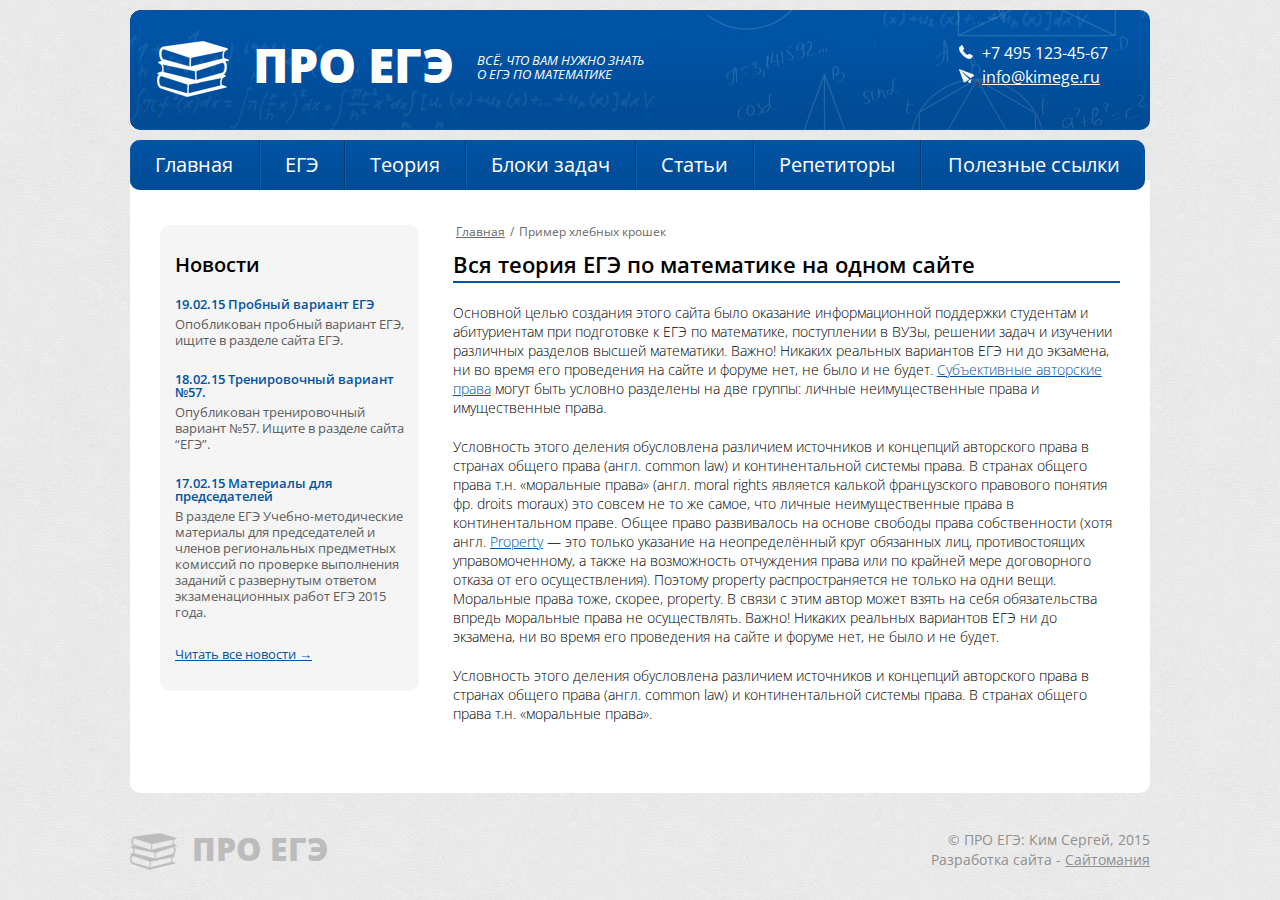
<file: index.html>
<!DOCTYPE html>
<html lang="en">
<head>
	<meta charset="UTF-8">
	<title>Про ЕГЭ</title>
	<link rel="stylesheet" type="text/css" href="style/normalize.css">
	<link rel="stylesheet" type="text/css" href="style/style.css">
	<link href='http://fonts.googleapis.com/css?family=Open+Sans:400italic,700,600,800,400&subset=latin,cyrillic-ext' rel='stylesheet' type='text/css'>

</head>
<body>
	<div class="layout-center-wrapper">
		<header class="main-page-header clearfix">
			<div class="left-col">
				<div class="header-logo-container clearfix">
					<img src="i/header-logo.png" alt="Logo" class="logo">
					<p class="logo-text">Про ЕГЭ</p>
					<p class="after-logo-text">Всё, что вам нужно знать <br>о ЕГЭ по математике</p>
				</div>
			</div>
			<div class="right-col">
				<p class="phone">+7 495 123-45-67</p>
				<a class='mail' href="mailto:info@kimege.ru">info@kimege.ru</a>
			</div>
		</header>

		<main class="page-main-content-block">
			<nav class="top-menu">
				<ul>
				   <li><a href="">Главная</a></li><!--
				--><li><a href="">ЕГЭ</a></li><!--
				--><li><a href="">Теория</a></li><!--
				--><li><a href="">Блоки задач</a></li><!--
				--><li><a href="">Статьи</a></li><!--
				--><li><a href="">Репетиторы</a></li><!--
				--><li><a href="">Полезные ссылки</a></li>
				</ul>
			</nav>

			<div class="content clearfix">
				<div class="left-col">
					<div class="info-block">
						<h2>Новости</h2>
						<div class="info-item">
							<h4 class='info-item-title'>19.02.15 Пробный вариант ЕГЭ</h4>
							<p class="info-item-text">Опобликован пробный вариант ЕГЭ, ищите в разделе сайта ЕГЭ.</p>
						</div>
						<div class="info-item">
							<h4 class='info-item-title'>18.02.15 Тренировочный вариант №57. </h4>
							<p class="info-item-text">Опубликован тренировочный вариант №57. Ищите в разделе сайта “ЕГЭ”.</p>
						</div>
						<div class="info-item">
							<h4 class='info-item-title'>17.02.15 Материалы для председателей</h4>
							<p class="info-item-text">В разделе ЕГЭ Учебно-методические материалы для председателей и членов региональных предметных комиссий по проверке выполнения заданий с развернутым ответом экзаменационных работ ЕГЭ 2015 года.</p>
						</div>
						
						<a href="">Читать все новости →</a>
					</div>	
				</div>
				<div class="right-col">
					<ul class="breadcrumbs">
						<li><a href="">Главная</a></li><!--
					 --><li><a href="" class='active'>Пример хлебных крошек</a></li>
					</ul>
					<h1>Вся теория ЕГЭ по математике на одном сайте</h1>
					<p>Основной целью создания этого сайта было оказание информационной поддержки студентам и абитуриентам при подготовке к ЕГЭ по математике, поступлении в ВУЗы, решении задач и изучении различных разделов высшей математики. Важно! Никаких реальных вариантов ЕГЭ ни до экзамена, ни во время его проведения на сайте и форуме нет, не было и не будет. <a href="">Субъективные авторские права</a> могут быть условно разделены на две группы: личные неимущественные права и имущественные права.</p>
					<p>Условность этого деления обусловлена различием источников и концепций авторского права в странах общего права (англ. common law) и континентальной системы права. В странах общего права т.н. «моральные права» (англ. moral rights является калькой французского правового понятия фр. droits moraux) это совсем не то же самое, что личные неимущественные права в континентальном праве. Общее право развивалось на основе свободы права собственности (хотя англ. <a href="">Property</a> — это только указание на неопределённый круг обязанных лиц, противостоящих управомоченному, а также на возможность отчуждения права или по крайней мере договорного отказа от его осуществления). Поэтому property распространяется не только на одни вещи. Моральные права тоже, скорее, property. В связи с этим автор может взять на себя обязательства впредь моральные права не осуществлять. Важно! Никаких реальных вариантов ЕГЭ ни до экзамена, ни во время его проведения на сайте и форуме нет, не было и не будет.</p>
					<p>Условность этого деления обусловлена различием источников и концепций авторского права в странах общего права (англ. common law) и континентальной системы права. В странах общего права т.н. «моральные права».
					</p>

				</div>
			</div>
		</main>

		<footer class="main-page-footer clearfix">
			<div class="left-col">
				<div class="footer-logo-container">
					<img src="i/footer-logo.png" alt="Logo" class="logo">
					<p class="logo-text">Про ЕГЭ</p>
				</div>
			</div>
			<div class="right-col">
				<p class="copyright">© ПРО ЕГЭ: Ким Сергей, 2015<br>
					Разработка сайта - <a href="">Сайтомания</a>
				</p>
			</div>
		</footer>
	</div>
</body>
</html>
</file>
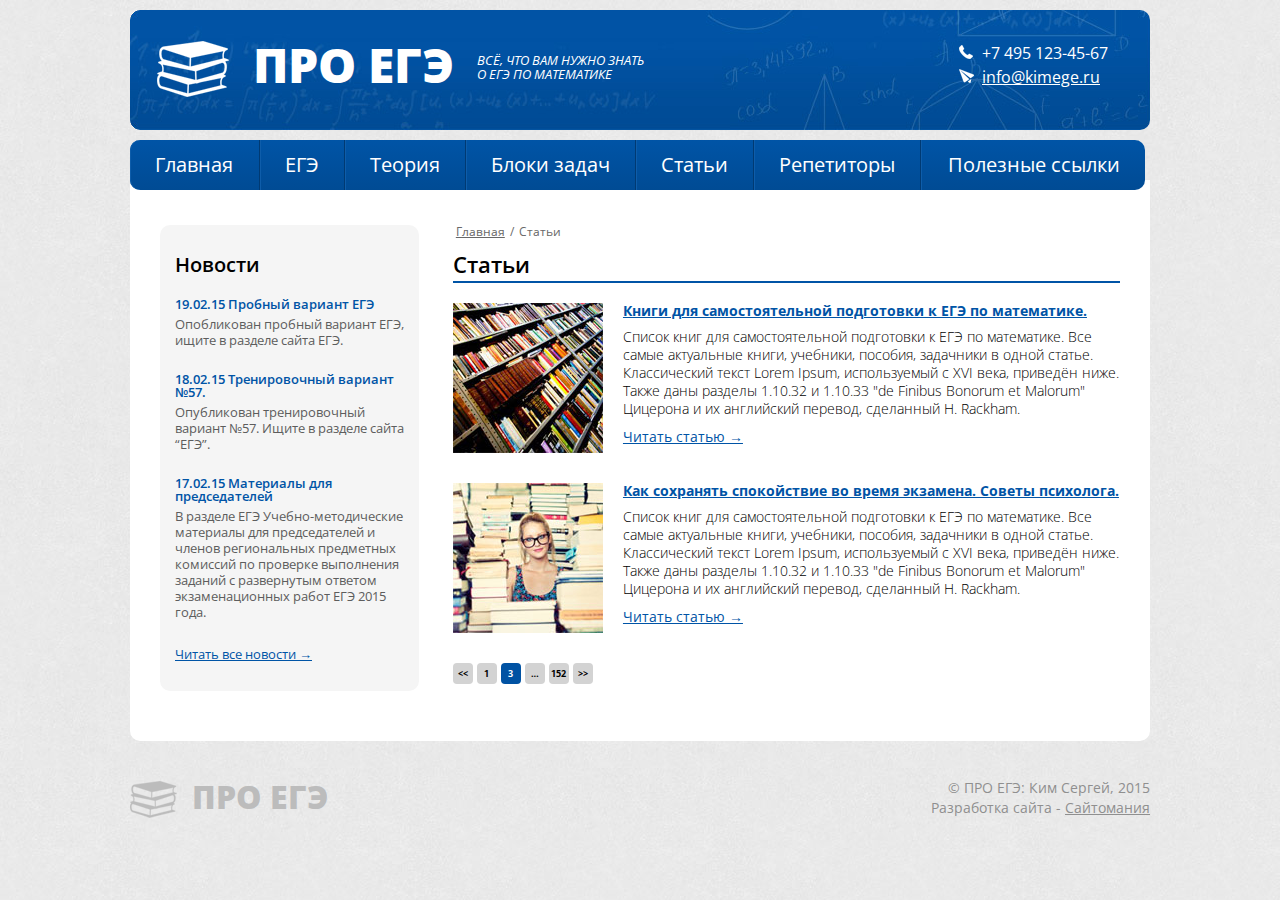
<file: articles.html>
<!DOCTYPE html>
<html lang="en">
<head>
	<meta charset="UTF-8">
	<title>Про ЕГЭ Статьи</title>
	<link rel="stylesheet" type="text/css" href="style/reset.css">
	<link rel="stylesheet" type="text/css" href="style/style.css">
	<link href='http://fonts.googleapis.com/css?family=Open+Sans:400italic,700,600,800,400&subset=latin,cyrillic-ext' rel='stylesheet' type='text/css'>
</head>
<body>
	<div class="layout-center-wrapper">

		<header class="main-page-header clearfix">
			<div class="left-col">
				<div class="header-logo-container clearfix">
					<img src="i/header-logo.png" alt="Logo" class="logo">
					<p class="logo-text">Про ЕГЭ</p>
					<p class="after-logo-text">Всё, что вам нужно знать <br>о ЕГЭ по математике</p>
				</div>
			</div>
			<div class="right-col">
				<p class="phone">+7 495 123-45-67</p>
				<a class='mail' href="mailto:info@kimege.ru">info@kimege.ru</a>
			</div>
		</header>

		<main class="page-main-content-block">
			<nav class="top-menu">
				<ul>
				   <li><a href="./index.html">Главная</a></li><!--
				--><li><a href="">ЕГЭ</a></li><!--
				--><li><a href="./theory.html">Теория</a></li><!--
				--><li><a href="">Блоки задач</a></li><!--
				--><li><a href="./articles.html">Статьи</a></li><!--
				--><li><a href="./tutors.html">Репетиторы</a></li><!--
				--><li><a href="">Полезные ссылки</a></li>
				</ul>
			</nav>

			<div class="content clearfix">
				<div class="left-col">
					<div class="info-block">
						<h2>Новости</h2>
						<div class="info-item">
							<h4 class='info-item-title'>19.02.15 Пробный вариант ЕГЭ</h4>
							<p class="info-item-text">Опобликован пробный вариант ЕГЭ, ищите в разделе сайта ЕГЭ.</p>
						</div>
						<div class="info-item">
							<h4 class='info-item-title'>18.02.15 Тренировочный вариант №57. </h4>
							<p class="info-item-text">Опубликован тренировочный вариант №57. Ищите в разделе сайта “ЕГЭ”.</p>
						</div>
						<div class="info-item">
							<h4 class='info-item-title'>17.02.15 Материалы для председателей</h4>
							<p class="info-item-text">В разделе ЕГЭ Учебно-методические материалы для председателей и членов региональных предметных комиссий по проверке выполнения заданий с развернутым ответом экзаменационных работ ЕГЭ 2015 года.</p>
						</div>
						
						<a href="">Читать все новости →</a>
					</div>	
				</div>
				<div class="right-col">
					<ul class="breadcrumbs">
						<li><a href="">Главная</a></li><!--
					 --><li><a href="" class='active'>Статьи</a></li>
					</ul>
					<h1>Статьи</h1>
					<div class="content-item clearfix">
						<img src="i/cont-pic1.jpg" alt="Picture">
						<div class='content-item-right-col'>
							<h2 class='content-item-title'><a class='content-item-title' href="">Книги для самостоятельной подготовки к ЕГЭ по математике.</a></h2>
							<p>Список книг для самостоятельной подготовки к ЕГЭ по математике. Все самые актуальные книги, учебники, пособия, задачники в одной статье. Классический текст Lorem Ipsum, используемый с XVI века, приведён ниже. Также даны разделы 1.10.32 и 1.10.33 "de Finibus Bonorum et Malorum" Цицерона и их английский перевод, сделанный H. Rackham.</p>
							<a href="" class="read-full">Читать статью →</a>
						</div>
					</div>
					<div class="content-item clearfix">
						<img src="i/cont-pic2.jpg" alt="Picture">
						<div class='content-item-right-col'>
							<h2 class='content-item-title'><a href="">Как сохранять спокойствие во время экзамена. Советы психолога.</a></h2>
							<p>Список книг для самостоятельной подготовки к ЕГЭ по математике. Все самые актуальные книги, учебники, пособия, задачники в одной статье. Классический текст Lorem Ipsum, используемый с XVI века, приведён ниже. Также даны разделы 1.10.32 и 1.10.33 "de Finibus Bonorum et Malorum" Цицерона и их английский перевод, сделанный H. Rackham.</p>
							<a href="" class="read-full">Читать статью →</a>
						</div>
					</div>

					<ul class="paginator">
						<li><a href=""><<</a></li><!--
					 --><li><a href="">1</a></li><!--
					 --><li><a href="" class='active'>3</a></li><!--
					 --><li><a href="">…</a></li><!--
					 --><li><a href="">152</a></li><!--
					 --><li><a href="">>></a></li>
					</ul>

				</div>
			</div>
		</main>

		<footer class="main-page-footer clearfix">
			<div class="left-col">
				<div class="footer-logo-container">
					<img src="i/footer-logo.png" alt="Logo" class="logo">
					<p class="logo-text">Про ЕГЭ</p>
				</div>
			</div>
			<div class="right-col">
				<p class="copyright">© ПРО ЕГЭ: Ким Сергей, 2015<br>
					Разработка сайта - <a href="">Сайтомания</a>
				</p>
			</div>
		</footer>

	</div>
</body>
</html>
</file>
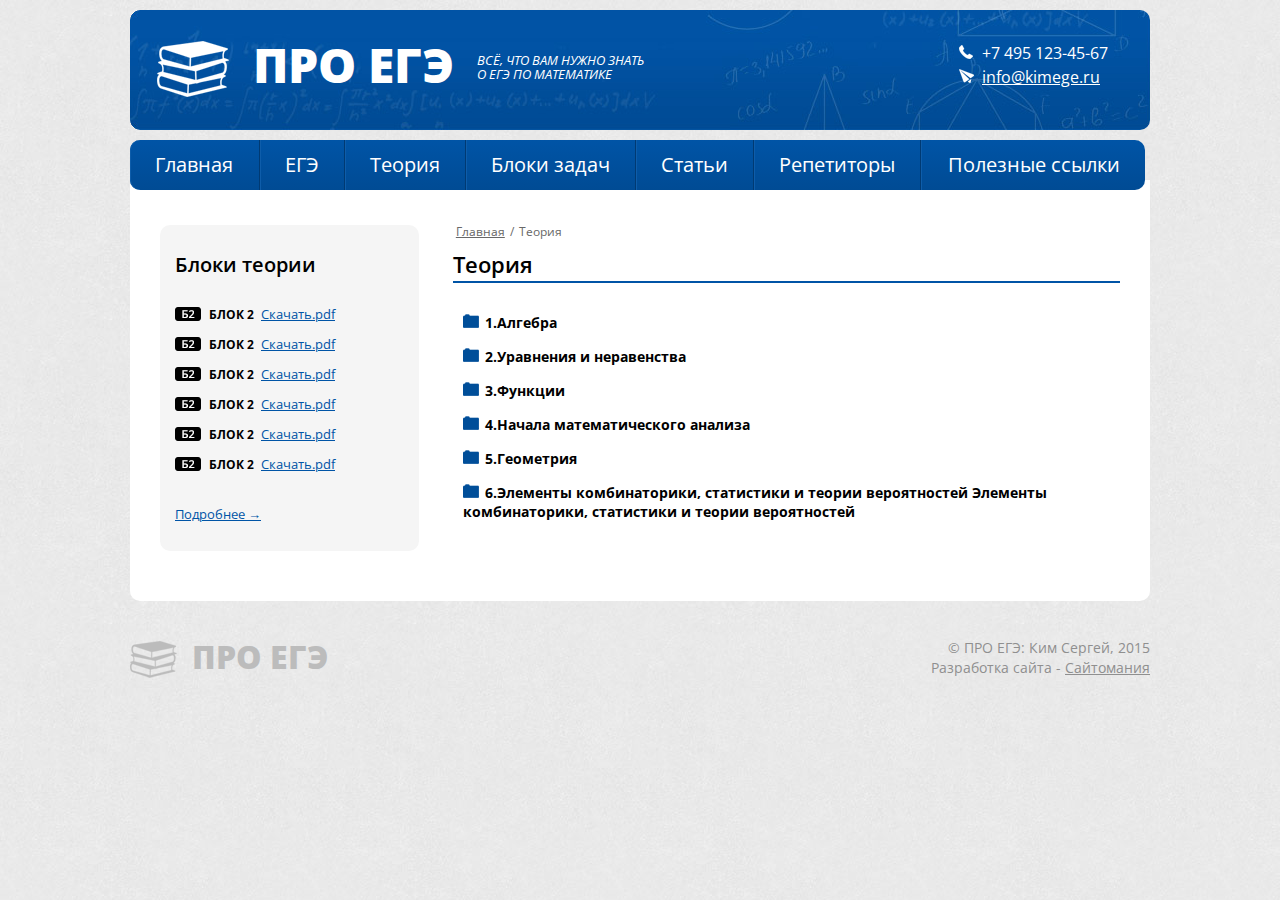
<file: theory.html>
<!DOCTYPE html>
<html lang="en">
<head>
	<meta charset="UTF-8">
	<title>Про ЕГЭ Теория</title>
	<link rel="stylesheet" type="text/css" href="style/reset.css">
	<link rel="stylesheet" type="text/css" href="style/style.css">
	<link href='http://fonts.googleapis.com/css?family=Open+Sans:400italic,700,600,800,400&subset=latin,cyrillic-ext' rel='stylesheet' type='text/css'>
	<script src="js/jquery.min.js"></script>
</head>
<body>
	<div class="layout-center-wrapper">

		<header class="main-page-header clearfix">
			<div class="left-col">
				<div class="header-logo-container clearfix">
					<img src="i/header-logo.png" alt="Logo" class="logo">
					<p class="logo-text">Про ЕГЭ</p>
					<p class="after-logo-text">Всё, что вам нужно знать <br>о ЕГЭ по математике</p>
				</div>
			</div>
			<div class="right-col">
				<p class="phone">+7 495 123-45-67</p>
				<a class='mail' href="mailto:info@kimege.ru">info@kimege.ru</a>
			</div>
		</header>

		<main class="page-main-content-block">
			<nav class="top-menu">
				<ul>
				   <li><a href="./index.html">Главная</a></li><!--
				--><li><a href="">ЕГЭ</a></li><!--
				--><li><a href="./theory.html">Теория</a></li><!--
				--><li><a href="">Блоки задач</a></li><!--
				--><li><a href="./articles.html">Статьи</a></li><!--
				--><li><a href="./tutors.html">Репетиторы</a></li><!--
				--><li><a href="">Полезные ссылки</a></li>
				</ul>
			</nav>

			<div class="content clearfix">
				<div class="left-col">
					<div class="info-block">
						<h2>Блоки теории</h2>
						<table class='theory-blocks'>
							<tbody>
								<tr>
									<td class='theory-block-tag'><img src="i/block-tag-b2.png" alt="Block-tag"></td>
									<td class='theory-block-name'>Блок 2</td>
									<td class='theory-link'><a href="">Скачать.pdf</a></td>
								</tr>
								<tr>
									<td class='theory-block-tag'><img src="i/block-tag-b2.png" alt="Block-tag"></td>
									<td class='theory-block-name'>Блок 2</td>
									<td class='theory-link'><a href="">Скачать.pdf</a></td>
								</tr>
								<tr>
									<td class='theory-block-tag'><img src="i/block-tag-b2.png" alt="Block-tag"></td>
									<td class='theory-block-name'>Блок 2</td>
									<td class='theory-link'><a href="">Скачать.pdf</a></td>
								</tr>
								<tr>
									<td class='theory-block-tag'><img src="i/block-tag-b2.png" alt="Block-tag"></td>
									<td class='theory-block-name'>Блок 2</td>
									<td class='theory-link'><a href="">Скачать.pdf</a></td>
								</tr>
								<tr>
									<td class='theory-block-tag'><img src="i/block-tag-b2.png" alt="Block-tag"></td>
									<td class='theory-block-name'>Блок 2</td>
									<td class='theory-link'><a href="">Скачать.pdf</a></td>
								</tr>
								<tr>
									<td class='theory-block-tag'><img src="i/block-tag-b2.png" alt="Block-tag"></td>
									<td class='theory-block-name'>Блок 2</td>
									<td class='theory-link'><a href="">Скачать.pdf</a></td>
								</tr>
							</tbody>
						</table>
						
						<a href="">Подробнее →</a>
					</div>	
				</div>
				<div class="right-col">
					<ul class="breadcrumbs">
						<li><a href="">Главная</a></li><!--
					 --><li><a href="" class='active'>Теория</a></li>
					</ul>
					<h1>Теория</h1>
					<ol class='theory-index'>
						<li>Алгебра</li>
						<li>Уравнения и неравенства
							<ol>
								<li>Уравнения
									<ol class='last-level'>
										<li>Квадратные уравнения</li>
										<li>Рациональные уравнения</li>
										<li>Иррациональные уравнения</li>
										<li>Тригонометрические уравнения</li>
										<li>Показательные уравнения</li>
										<li>Логарифмические уравнения</li>
										<li>Равносильность уравнений, систем уравнений</li>
										<li>Простейшие системы уравнений с двумя неизвестными</li>
										<li>Основные приемы решения систем уравнений:подстановка, алгебраическое сложение, введение новых переменных</li>
										<li>Использование свойств и графиков функций при решении уравнений</li>
										<li>Изображение на координатной плоскости множества решений уравнений с двумя переменными и их систем</li>
										<li>Применение математических методов для решения содержательныхзадач из различных областей науки и практики. Интерпретация результата, учет реальных ограничений</li>
									</ol>
								</li>
								<li>Неравенства</li>
							</ol>
						</li>
						<li>Функции</li>
						<li>Начала математического анализа</li>
						<li>Геометрия</li>
						<li>Элементы комбинаторики, статистики и теории вероятностей Элементы комбинаторики, статистики и теории вероятностей</li>
					</ol>

				</div>
			</div>
		</main>

		<footer class="main-page-footer clearfix">
			<div class="left-col">
				<div class="footer-logo-container">
					<img src="i/footer-logo.png" alt="Logo" class="logo">
					<p class="logo-text">Про ЕГЭ</p>
				</div>
			</div>
			<div class="right-col">
				<p class="copyright">© ПРО ЕГЭ: Ким Сергей, 2015<br>
					Разработка сайта - <a href="">Сайтомания</a>
				</p>
			</div>
		</footer>

	</div>

	<script>
$('.theory-index li').on('click', function(event){
   
   $(this).has('ol').toggleClass('visible');
    event.stopImmediatePropagation();
    event.preventDefault();

    
})

	</script>
</body>
</html>
</file>
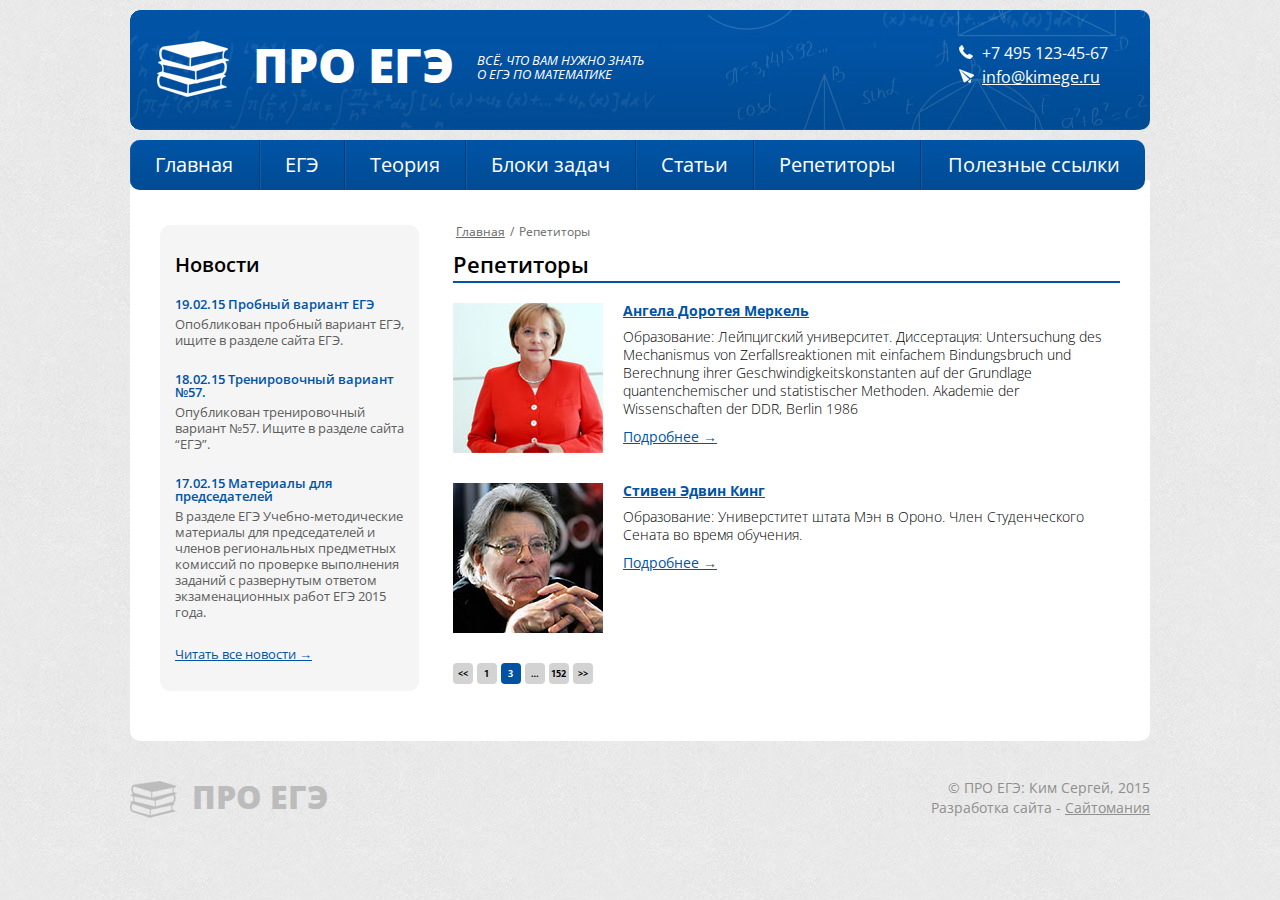
<file: tutors.html>
<!DOCTYPE html>
<html lang="en">
<head>
	<meta charset="UTF-8">
	<title>Про ЕГЭ Репетиторы</title>
	<link rel="stylesheet" type="text/css" href="style/reset.css">
	<link rel="stylesheet" type="text/css" href="style/style.css">
	<link href='http://fonts.googleapis.com/css?family=Open+Sans:400italic,700,600,800,400&subset=latin,cyrillic-ext' rel='stylesheet' type='text/css'>
</head>
<body>
	<div class="layout-center-wrapper">

		<header class="main-page-header clearfix">
			<div class="left-col">
				<div class="header-logo-container clearfix">
					<img src="i/header-logo.png" alt="Logo" class="logo">
					<p class="logo-text">Про ЕГЭ</p>
					<p class="after-logo-text">Всё, что вам нужно знать <br>о ЕГЭ по математике</p>
				</div>
			</div>
			<div class="right-col">
				<p class="phone">+7 495 123-45-67</p>
				<a class='mail' href="mailto:info@kimege.ru">info@kimege.ru</a>
			</div>
		</header>

		<main class="page-main-content-block">
			<nav class="top-menu">
				<ul>
				   <li><a href="./index.html">Главная</a></li><!--
				--><li><a href="">ЕГЭ</a></li><!--
				--><li><a href="./theory.html">Теория</a></li><!--
				--><li><a href="">Блоки задач</a></li><!--
				--><li><a href="./articles.html">Статьи</a></li><!--
				--><li><a href="./tutors.html">Репетиторы</a></li><!--
				--><li><a href="">Полезные ссылки</a></li>
				</ul>
			</nav>

			<div class="content clearfix">
				<div class="left-col">
					<div class="info-block">
						<h2>Новости</h2>
						<div class="info-item">
							<h4 class='info-item-title'>19.02.15 Пробный вариант ЕГЭ</h4>
							<p class="info-item-text">Опобликован пробный вариант ЕГЭ, ищите в разделе сайта ЕГЭ.</p>
						</div>
						<div class="info-item">
							<h4 class='info-item-title'>18.02.15 Тренировочный вариант №57. </h4>
							<p class="info-item-text">Опубликован тренировочный вариант №57. Ищите в разделе сайта “ЕГЭ”.</p>
						</div>
						<div class="info-item">
							<h4 class='info-item-title'>17.02.15 Материалы для председателей</h4>
							<p class="info-item-text">В разделе ЕГЭ Учебно-методические материалы для председателей и членов региональных предметных комиссий по проверке выполнения заданий с развернутым ответом экзаменационных работ ЕГЭ 2015 года.</p>
						</div>
						
						<a href="">Читать все новости →</a>
					</div>	
				</div>
				<div class="right-col">
					<ul class="breadcrumbs">
						<li><a href="">Главная</a></li><!--
					 --><li><a href="" class='active'>Репетиторы</a></li>
					</ul>
					<h1>Репетиторы</h1>
					<div class="content-item clearfix">
						<img src="i/tutor-pic1.jpg" alt="Picture">
						<div class='content-item-right-col'>
							<h2 class='content-item-title'><a class='content-item-title' href="">Ангела Доротея Меркель</a></h2>
							<p>Образование: Лейпцигский университет. Диссертация: Untersuchung des Mechanismus von Zerfallsreaktionen mit einfachem Bindungsbruch und Berechnung ihrer Geschwindigkeitskonstanten auf der Grundlage quantenchemischer und statistischer Methoden. Akademie der Wissenschaften der DDR, Berlin 1986</p>
							<a href="" class="read-full">Подробнее →</a>
						</div>
					</div>
					<div class="content-item clearfix">
						<img src="i/tutor-pic2.jpg" alt="Picture">
						<div class='content-item-right-col'>
							<h2 class='content-item-title'><a href="">Стивен Эдвин Кинг</a></h2>
							<p>Образование: Универститет штата Мэн в Ороно. Член Студенческого Сената во время обучения.</p>
							<a href="" class="read-full">Подробнее →</a>
						</div>
					</div>

					<ul class="paginator">
						<li><a href=""><<</a></li><!--
					 --><li><a href="">1</a></li><!--
					 --><li><a href="" class='active'>3</a></li><!--
					 --><li><a href="">…</a></li><!--
					 --><li><a href="">152</a></li><!--
					 --><li><a href="">>></a></li>
					</ul>

				</div>
			</div>
		</main>

		<footer class="main-page-footer clearfix">
			<div class="left-col">
				<div class="footer-logo-container">
					<img src="i/footer-logo.png" alt="Logo" class="logo">
					<p class="logo-text">Про ЕГЭ</p>
				</div>
			</div>
			<div class="right-col">
				<p class="copyright">© ПРО ЕГЭ: Ким Сергей, 2015<br>
					Разработка сайта - <a href="">Сайтомания</a>
				</p>
			</div>
		</footer>

	</div>
</body>
</html>
</file>
<file: style/style.css>
/*GENERAL*/

.clearfix:after
{
    display: block;
    clear: both;

    content: '';
}
body
{
    font-family: 'Open Sans', sans-serif;
    font-size: 16px;

    background: #e9e9e9 url('../i/body-bgnd.jpg');
}
.layout-center-wrapper
{
    width: 1020px;
    margin: 0 auto;
}
a
{
    color: #0054a6;
}
a:hover
{
    color: #000;
}



/* HEADER */

.main-page-header
{
    height: 70px;
    margin-top: 10px;
    margin-bottom: 10px;
    padding: 25px 27px;

    border-radius: 10px;
    background: #0054a6 url('../i/header-bgnd.jpg');
}
.main-page-header .left-col
{
    float: left;
}
.main-page-header .right-col
{
    float: left;

    margin-top: 10px;
    margin-left: 338px;
}
.header-logo-container
{
    margin-top: 6px;
}
.header-logo-container .logo
{
    float: left;

    margin-right: 24px;
}
.header-logo-container .logo-text
{
    font-size: 48px;
    font-weight: 800;

    float: left;

    margin: 0;
    margin-right: 23px;

    text-transform: uppercase;

    color: #fff;
}
.header-logo-container .after-logo-text
{
    font-size: 13px;
    font-style: italic;
    line-height: 14px;

    float: right;

    margin: 0;
    margin-top: 12px;

    text-transform: uppercase;

    color: #fff;
}
.main-page-header .phone
{
    position: relative;

    margin-bottom: 8px;

    color: #fff;
}
.main-page-header .mail
{
    position: relative;

    color: #fff;
}
.main-page-header .mail:hover
{
    font-weight: 600;
}
.main-page-header .phone:before
{
    position: absolute;
    left: -23px;

    display: block;

    width: 15px;
    height: 15px;

    content: url(../i/phone.png);
}
.main-page-header .mail:before
{
    position: absolute;
    left: -23px;

    display: block;

    width: 15px;
    height: 15px;

    content: url(../i/mail.png);
}

/*MAIN*/

/*top-menu*/



.page-main-content-block .top-menu
{
    width: 100%;
}
.page-main-content-block .top-menu li
{
    display: inline-block;
}
.page-main-content-block .top-menu li a
{
    font-size: 20px;

    display: block;

    padding: 15px 25px;

    text-decoration: none;

    color: #fff;
    border-left: 1px solid #003a73;
    background-image:         linear-gradient(#0054a6, #004b94);
    background-image: -webkit-linear-gradient(#0054a6, #004b94);
    box-shadow: inset 1px 0  #0e5daa;
}
.page-main-content-block .top-menu li a:hover
{
    background-image:         linear-gradient(#003d7b, #024b93);
    background-image: -webkit-linear-gradient(#003d7b, #024b93);
}
.page-main-content-block .top-menu li:first-child a
{
    padding-right: 26px;

    border: none;
    border-top-left-radius: 10px;
    border-bottom-left-radius: 10px;
}
.page-main-content-block .top-menu li:last-child a
{
    padding-left: 27px;

    border-top-right-radius: 10px;
    border-bottom-right-radius: 10px;
}



/*CONTENT-BLOCK*/


.page-main-content-block .content
{
    margin-top: -10px;
    padding: 45px 30px 50px 30px;

    border-bottom-right-radius: 10px;
    border-bottom-left-radius: 10px;
    background: #fff;
}
.page-main-content-block .content .left-col
{
    float: left;

    width: 27%;
}
.page-main-content-block .content .right-col
{
    float: right;

    width: 69.5%;
}

/*left-col*/

.page-main-content-block .content .info-block
{
    padding: 30px 15px;

    border-radius: 10px;
    background: #f5f5f5;
}
.page-main-content-block .content .info-block h2
{
    font-size: 20px;
    font-weight: 600;

    margin-bottom: 23px;
}
.page-main-content-block .content .info-block .info-item
{
    margin-bottom: 25px;
}

.page-main-content-block .content .info-block .info-item-title
{
    font-size: 13px;
    font-weight: 600;

    margin-bottom: 5px;

    color: #0054a6;
}
.page-main-content-block .content .info-block .info-item-text
{
    font-size: 13px;
    font-weight: 400;
    line-height: 16px;

    color: #5d5d5d;
}
.page-main-content-block .content .info-block a
{
    font-size: 13px;
}

.content .info-block .theory-blocks
{
    margin-top: 30px;
    margin-bottom: 20px;
}
.content .info-block .theory-blocks tr
{
    height: 30px;
}
.content .info-block .theory-blocks .theory-block-tag
{
    position: relative;
}
.content .info-block .theory-blocks .theory-block-tag img
{
    position: relative;
    top: 2px;
}
.content .info-block .theory-blocks .theory-block-name
{
    font-size: 12px;
    font-weight: 700;

    width: 60px;

    text-align: center;
    vertical-align: baseline;
    text-transform: uppercase;
}
.content .info-block .theory-blocks .theory-link
{
    font-size: 12px;
}

/*right-col*/

/*Crumbs*/

.content .right-col .breadcrumbs
{
    margin-top: -3px;
    margin-left: 3px;
}
.content .right-col .breadcrumbs li
{
    display: inline-block;

    margin-right: 5px;
}
.content .right-col .breadcrumbs li:before
{
    font-size: 12px;

    display: inline-block;

    margin-right: 5px;

    content: '/';

    color: #686868;
}
.content .right-col .breadcrumbs li:first-of-type:before
{
    display: inline-block;

    margin-right: 0;

    content: ' ';
}
.content .right-col .breadcrumbs a
{
    font-size: 12px;

    color: #686868;
}
.content .right-col .breadcrumbs a:hover
{
    color: #0054a6;
}
.content .right-col .breadcrumbs a.active
{
    cursor: default;
    text-decoration: none;
}
.content .right-col .breadcrumbs a.active:hover
{
    color: #686868;
}

/*Content*/

.content .right-col h1
{
    font-size: 22px;
    font-weight: 600;
    line-height: 33px;

    margin: 10px 0 20px 0;

    border-bottom: 2px solid #0054a6;
}
.content .right-col p
{
    font-size: 14px;
    font-weight: 300;
    line-height: 19px;

    margin-bottom: 20px;
}
.content .right-col .content-item
{
    min-height: 150px;
    margin-bottom: 30px;
}
.content-item-right-col
{
    float: right;

    width: 74.5%;
}
.content .right-col .content-item img
{
    float: left;

    width: 150px;
    height: 150px;
}
.content-item .content-item-right-col .content-item-title
{
    font-size: 14px;
    font-weight: 700;
    line-height: 15px;

    margin-bottom: 10px;
}
.content-item .content-item-right-col p
{
    font-size: 14px;
    line-height: 18px;

    margin-bottom: 10px;
}
.content-item .content-item-right-col .read-full
{
    font-size: 14px;
}

/*Index*/

.content .theory-index
{
    font-size: 14px;

    margin-top: 30px;
    margin-left: 10px;

    counter-reset: list1;
}
.content .theory-index li:before
{
    display: inline-block;

    padding-left: 22px;

    content: counter(list1) '. '; /* Выводим число */
    counter-increment: list1; /* Увеличиваем значение счетчика */

    background: url('../i/theory-list-closed.png') no-repeat 0 1px;
}
.content .theory-index ol
{
    counter-reset: list2;
}

.content .theory-index ol li:before
{
    content: counter(list1) '.' counter(list2) '. ';
    counter-increment: list2;
}

.content .theory-index ol ol
{
    counter-reset: list3;
}
.content .theory-index ol ol li:before
{
    content: counter(list1) '.' counter(list2) '.' counter(list3) '. ' ;
    counter-increment: list3;
}


/*Index-end*/


.content .theory-index li
{
    font-weight: 700;
    line-height: 19px;

    margin: 15px 0;

    cursor: pointer;
}
.content .theory-index li > ol
{
    display: none;

    padding-left: 33px;
}
.content .theory-index li.visible > ol
{
    display: block;
}
.content .theory-index .last-level li
{
    font-weight: 400;

    margin: 0;
    padding: 10px 0 0 15px;

    cursor: default;
}
.content .theory-index .last-level li:before
{
    padding: 0;

    background: none;
}
.content .theory-index .last-level li:after
{
    position: relative;
    top: 2px;

    display: inline-block;

    width: 15px;
    height: 10px;
    margin-left: 20px;

    content: url('../i/block-tag-b2.png');
}
.content .theory-index li.visible:before
{
    display: inline-block;

    padding-left: 23px;

    background: url('../i/theory-list-opened.png') no-repeat 0 1px;
}

.content .paginator li
{
    display: inline-block;

    margin-right: 4px;
}
.content .paginator li a
{
    font-size: 9px;
    font-weight: 700;

    display: block;

    width: 20px;
    padding: 6px 0;

    text-align: center;
    text-decoration: none;

    color: #000;
    border-radius: 4px;
    background: #d3d3d3;
}

.content .paginator li a.active
{
    color: #fff;
    background: #0052a3;
}


/*FOOTER*/


.main-page-footer
{
    margin-top: 30px;
    padding-bottom: 30px;
}
.main-page-footer .left-col
{
    float: left;
}
.main-page-footer .right-col
{
    float: right;

    margin-top: 15px;
}

.footer-logo-container .logo
{
    float: left;

    margin-top: 10px;
    margin-right: 15px;
}
.footer-logo-container .logo-text
{
    font-size: 32px;
    font-weight: 800;

    float: left;

    margin-top: 10px;

    text-transform: uppercase;

    color: #bcbcbc;
}

.main-page-footer .copyright
{
    font-size: 14px;
    line-height: 20px;

    margin-top: -8px;

    text-align: right;

    color: #8f8f8f;
}
.main-page-footer .copyright a
{
    color: #8f8f8f;
}
</file>
